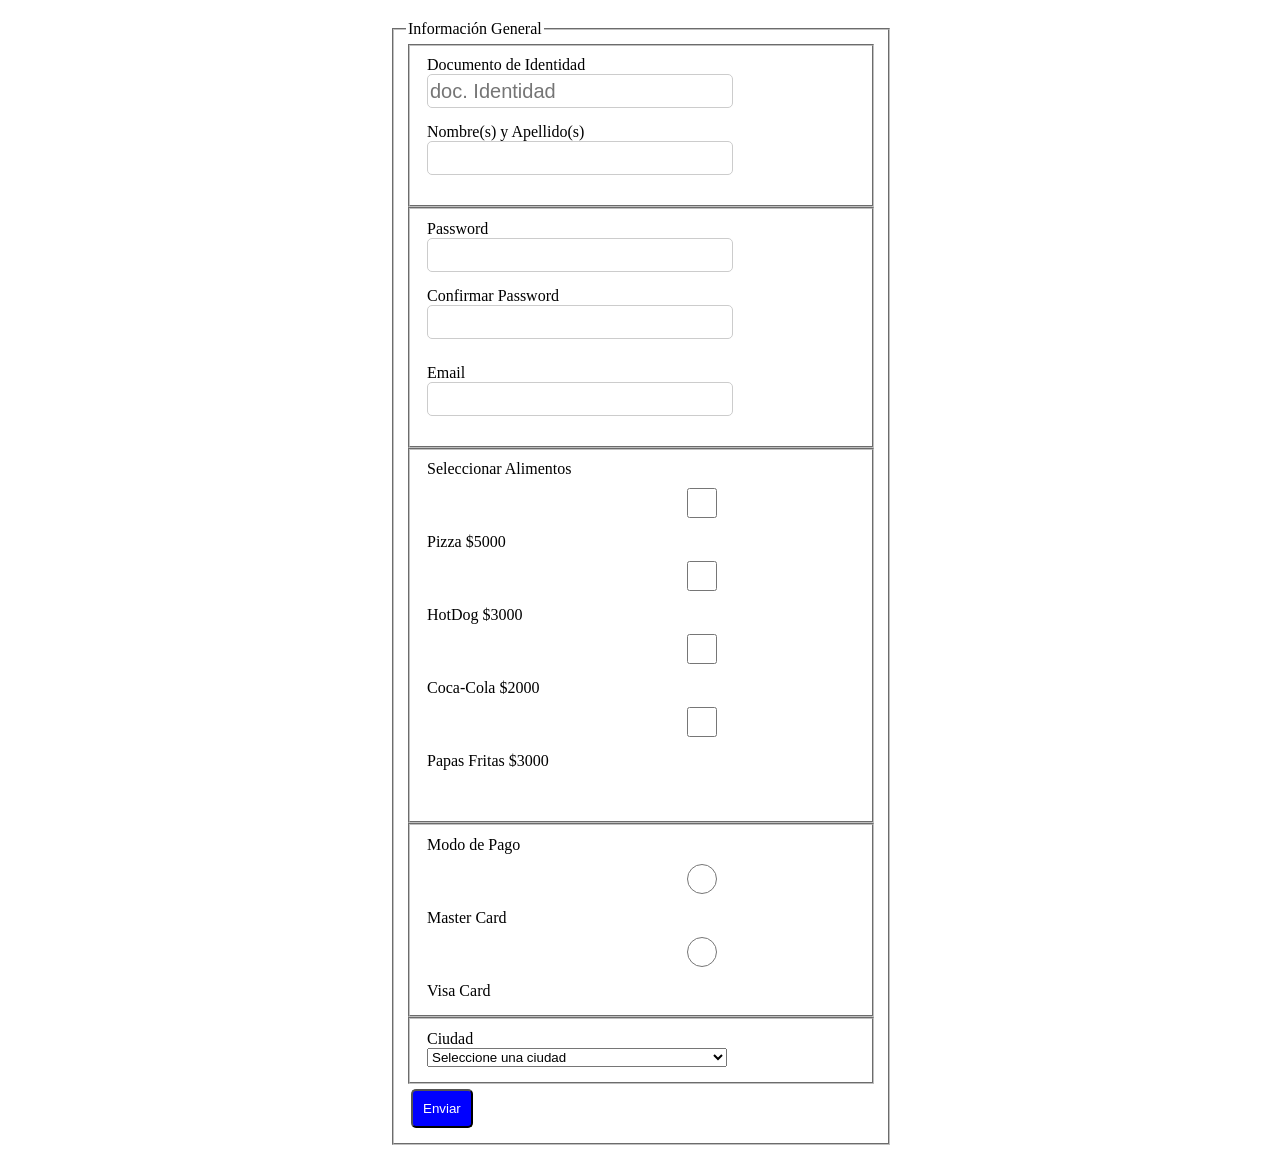
<file: lab10/index.html>
<!DOCTYPE html>
<html>
	<head>
		<meta charset="utf-8">
		<link rel="stylesheet" href="css/styles.css" />
		<script type="text/javascript" src="js/jquery-1.11.2.min.js"></script>
		<script type="text/javascript" src="js/lab10.js"></script>
	</head>
	<body>
		<form>   
			<fieldset>
				<legend>Información General</legend>
				<fieldset>
					<div id="userinfo">
						<span class="label">Documento de Identidad</span>
						<input type="text" id="nid" placeholder="doc. Identidad"   />
						<span class="nid-error"></span>

						<span class="label">Nombre(s) y Apellido(s)</span>
						<input type="text" id="username" />
						<span class="user-error"></span>
					</div>
				</fieldset>
				<fieldset>
					<div id="user">
						<span class="label">Password</span>
						<input type="password" class="password" name="password" />
						<span class="password-error"></span>

						<span class="label">Confirmar Password</span>
						<input type="password" class="conf-password" name="conf-password" />
						<span class="conf-password-error"></span>
					</div>
					<div>
						<span class="label">Email</span>
						<input type="email" class="emailadd" name="emailid" />
						<span class="email-error"></span>
					</div>
				</fieldset>
				<fieldset>
					<div id="checkboxes">
						<span class="label">Seleccionar Alimentos</span><br>
						<input type="checkbox"  id="pizza" name="pizza" value=5000  class="chkb">Pizza $5000 <br>
						<input type="checkbox"  id="hotdog" name="hotdog" value=3000  class="chkb">HotDog $3000<br>
						<input type="checkbox"  id="coke" name="coke" value=2000  class="chkb">Coca-Cola $2000<br>
						<input type="checkbox"  id="fries" name="fries" value=3000  class="chkb">Papas Fritas $3000<br />
						<span class="food-error"></span>
						<br />
						<span class="food-total"></span>
						<br />
					</div>
				</fieldset>
				<fieldset>
					<div id="radios">
						<span class="label">Modo de Pago</span><br>
						<input type="radio"  name="paymode" class="radiobtn" value="Master Card">Master Card <br />
						<input type="radio"  name="paymode" class="radiobtn" value="Visa Card">Visa Card<br />
						<span class="pay-error"></span>
					</div>
				</fieldset>
				<fieldset>
					<div>
						<span class="label">Ciudad</span>
						<select id="city" class="infobox">
							<option value="0">Seleccione una ciudad</option>
							<option value="Barranquilla">Barranquilla</option>
							<option value="Bogota">Bogotá</option>
							<option value="Calí">Calí</option>
							<option value="Cartagena">Cartagena</option>
							<option value="Medellin">Medellin</option>
						</select><br />
						<span class="city-error"></span>
					</div>
				</fieldset>
				<div id="buttons">
					<button class="button" href="#">Enviar</button>
				</div>
		</fieldset>
	</form> 

	<div id="openModal" class="modalDialog">
		<div>
			<a href="#close" title="Close" class="close">X</a>
		</div>
	</div>
	</body>
</html>
</file>
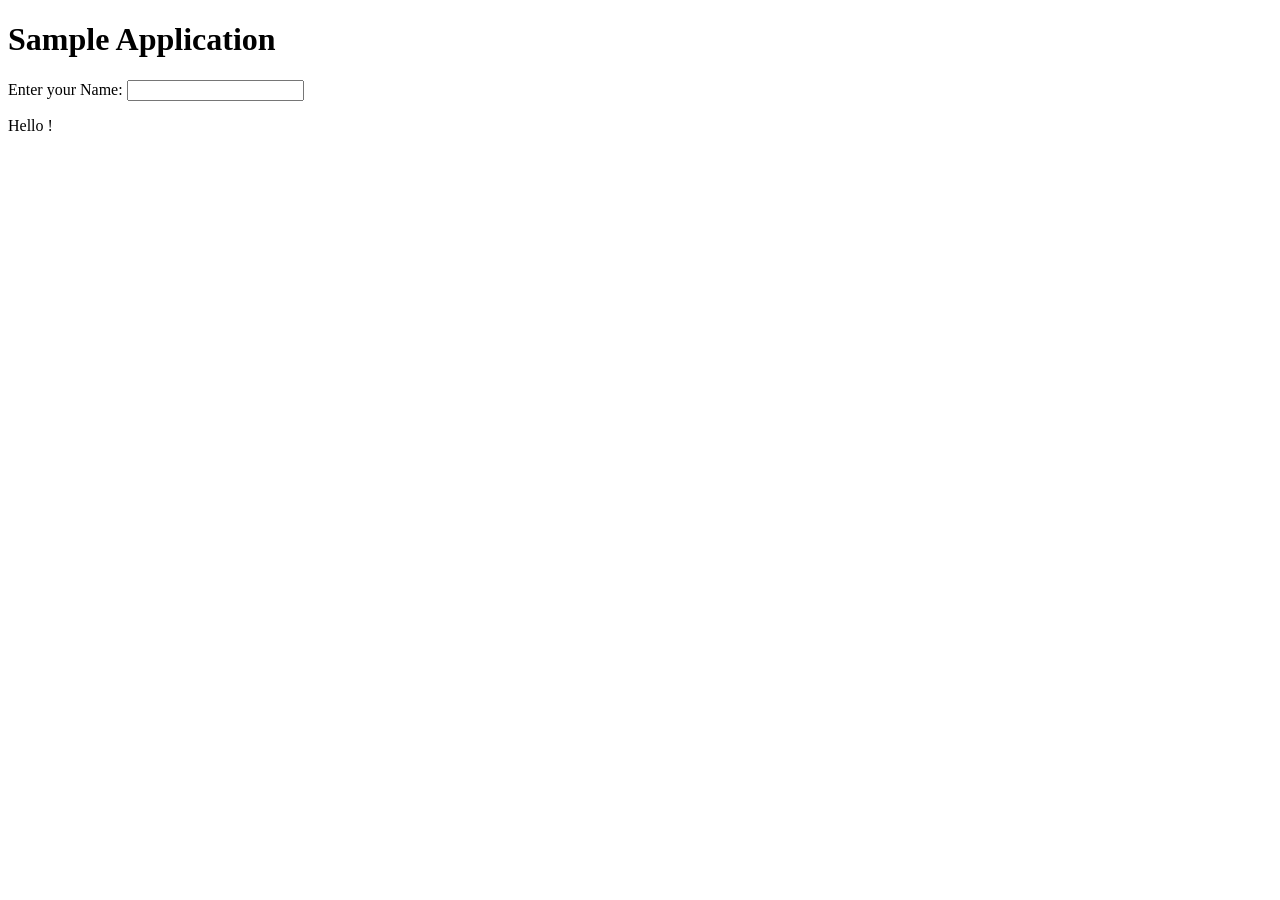
<file: lab11/index.html>
<!DOCTYPE html>
<html>
<head>
	<title>AngularJS First Application</title>
	<meta charset="utf-8" />
</head>

<body>
	<div ng-app>
		<h1>Sample Application</h1>
		<p>Enter your Name: <input  type="text" ng-model="my_name" /></p>
		<p> Hello <span ng-bind="my_name"></span> !</p>
	</div>
	<script type="text/javascript"src="../assets/angular.min.js"></script>
</body>
</html>
</file>
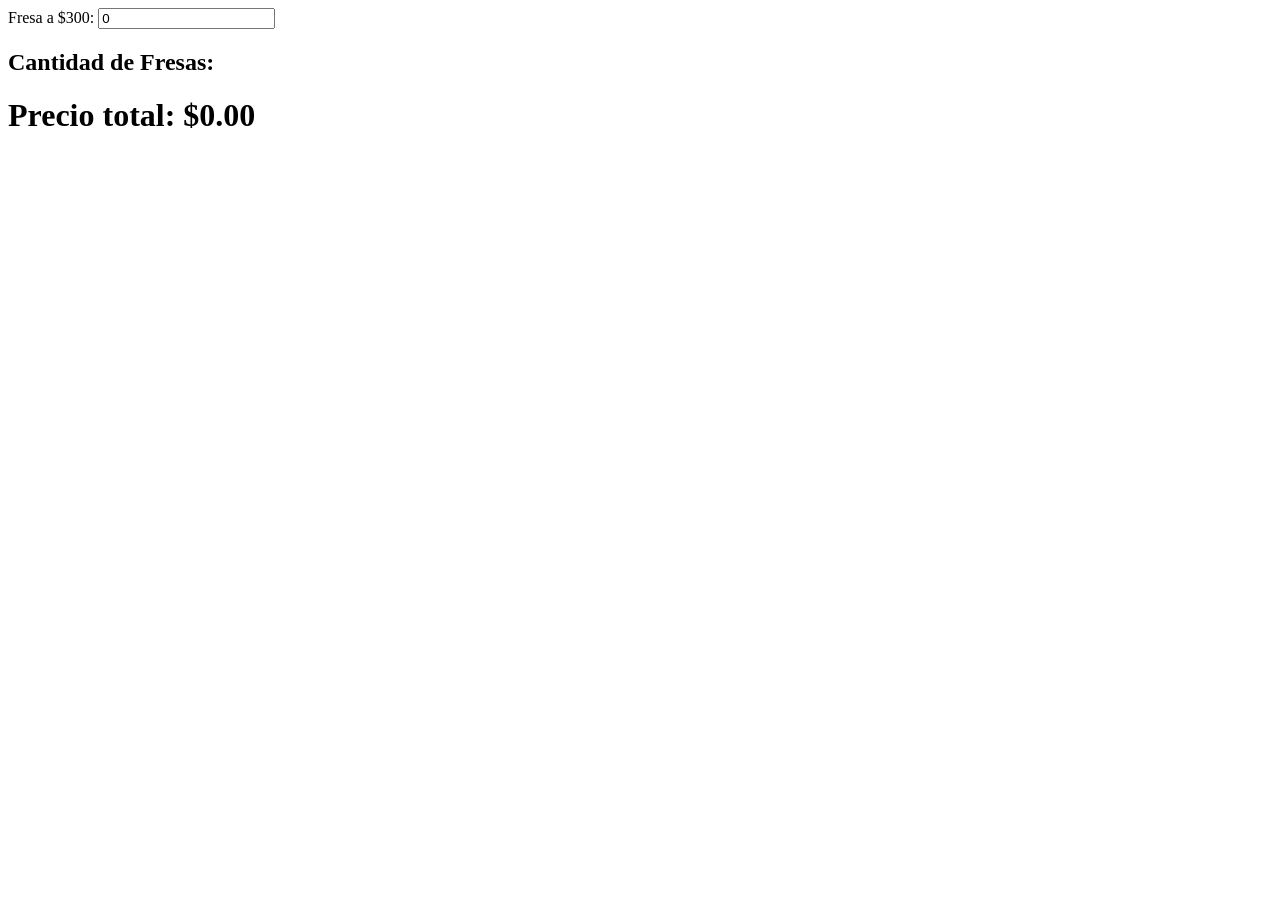
<file: lab14/index.html>
<!DOCTYPE html>
<html ng-app="fruitStore">
<head>
	<title>AngularJS First Application</title>
	<meta charset="utf-8" />
</head>
<body>
	<div class="number" ng-controller="controller_one">
		<label for="numberT">Fresa a $300:</label>
		<input type="text" name="numberT" ng-model="numberT" />
		<h2>Cantidad de Fresas:</h2>
		<h1>Precio total: {{ numberT * numberD | currency: "$" }}</h1>
	</div>
	
	<script type="text/javascript" src="../assets/angular.min.js"></script>

	<script type="text/javascript">
		angular.module('fruitStore', [])
			   .controller('controller_one', ['$scope', function($scope){

				   	$scope.numberT = 0;
				   	$scope.numberD = 300;

			   }]);
	</script>


</body>
</html>
</file>
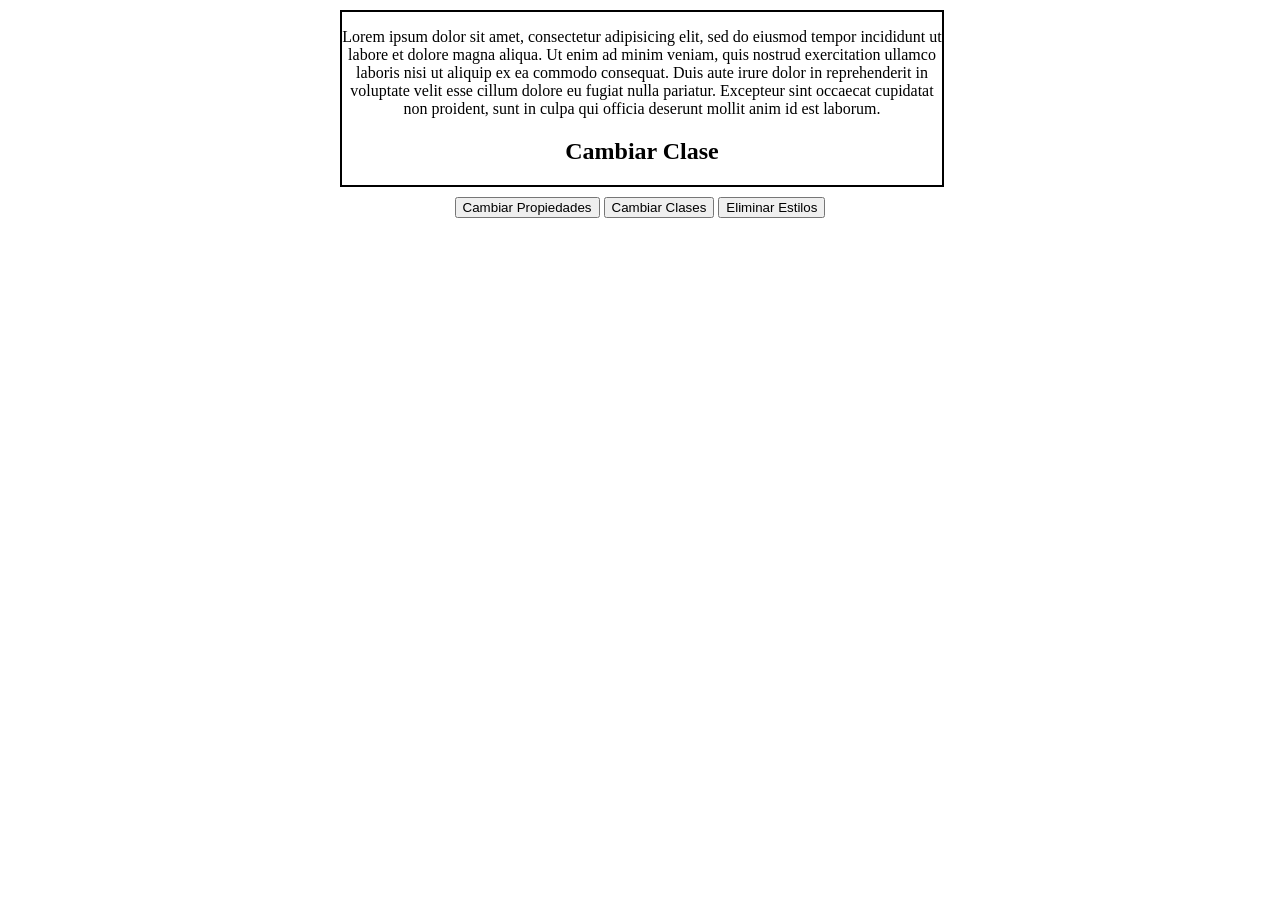
<file: lab18/index.html>
<!DOCTYPE html>
<html ng-app="changeClass">
<head>
	<title>Lab17</title>
	<meta charset="utf-8" />
    <link rel="stylesheet" type="text/css" href="styles.css">
	<script type="text/javascript" src="../assets/angular.min.js"></script>
</head>
<body>

    <div ng-controller="controller-one">

        <div class="container">
            <p ng-style="stypes">
            Lorem ipsum dolor sit amet, consectetur adipisicing elit, sed do eiusmod
            tempor incididunt ut labore et dolore magna aliqua. Ut enim ad minim veniam,
            quis nostrud exercitation ullamco laboris nisi ut aliquip ex ea commodo
            consequat. Duis aute irure dolor in reprehenderit in voluptate velit esse
            cillum dolore eu fugiat nulla pariatur. Excepteur sint occaecat cupidatat non
            proident, sunt in culpa qui officia deserunt mollit anim id est laborum.

            <h2 ng-class="special_class">Cambiar Clase</h2>
        </p>
        </div>
        
        <button ng-click="changeProperties()">Cambiar Propiedades</button>

        <button ng-click="changeClassProperties()">Cambiar Clases</button>

        <button ng-click="resetClassProperties()">Eliminar Estilos</button>
    </div>
	
	<script type="text/javascript">

        angular.module('changeClass', [])
               .controller('controller-one', ['$scope', function($scope){


                $scope.changeProperties = function(){
                    $scope.stypes = {
                        "background": "blue",
                        "color": "yellow"
                    };
                };
            
                $scope.changeClassProperties = function(){
                    $scope.special_class = "angularjs";
                 };


                $scope.resetClassProperties = function(){
                    $scope.special_class = "";
                    $scope.stypes ="";
                };

               }]);
	
	</script>
</body>
</html>
</file>
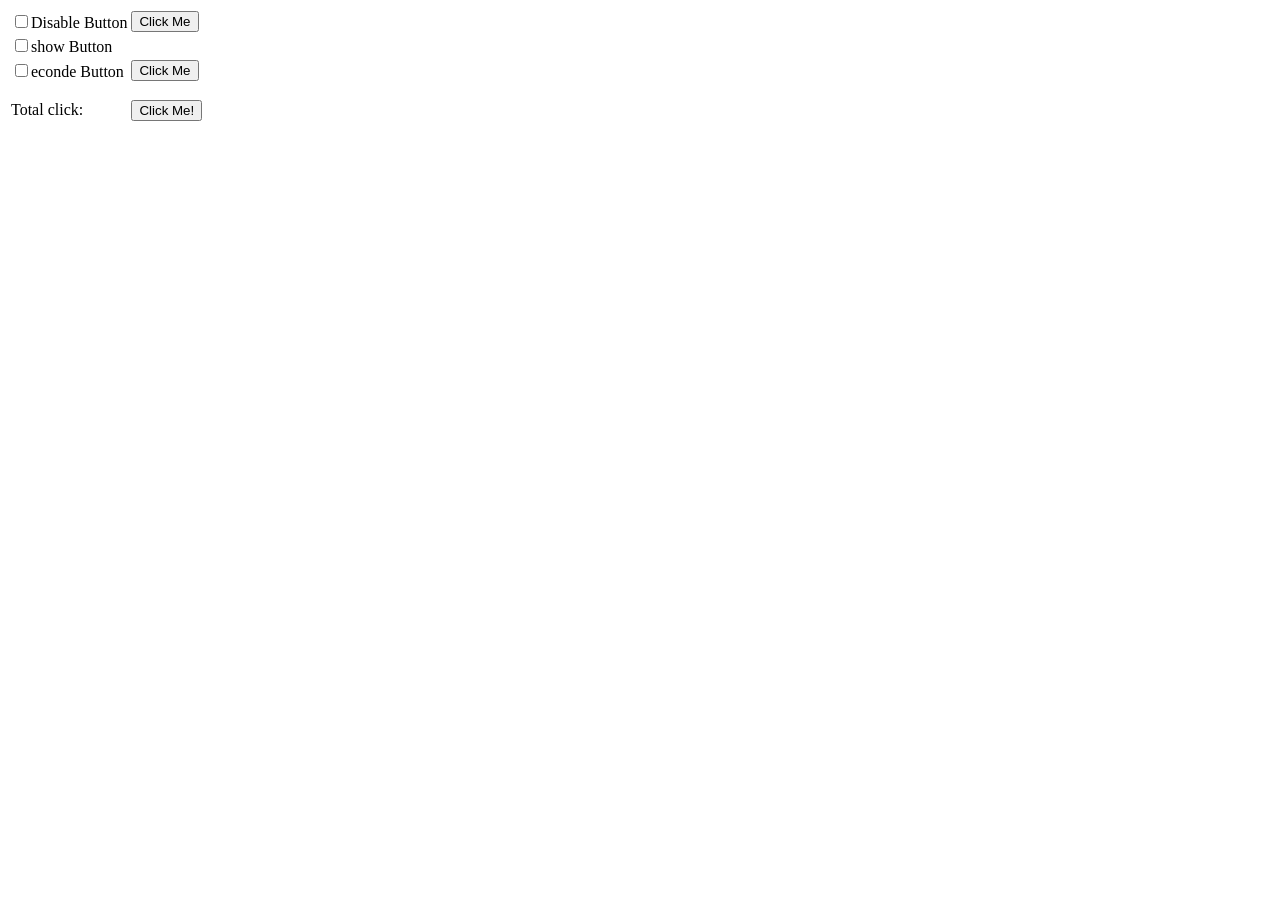
<file: lab20/index.html>
<!DOCTYPE html>
<html ng-app>
<head>
	<title>Lab17</title>
	<meta charset="utf-8" />
	<script type="text/javascript" src="../assets/angular.min.js"></script>
</head>
<body>
    <table border="0">

        <tr>
            <td><input type="checkbox" ng-model="enableDisableButton">Disable Button</td>
            <td><button ng-disabled="enableDisableButton">Click Me</button></td>
        </tr>

        <tr>
            <td><input type="checkbox" ng-model="showHide">show Button</td>
            <td><button ng-show="showHide">Click Me</button></td>
        </tr>
         <tr>
            <td><input type="checkbox" ng-model="showHide1">econde Button</td>
            <td><button ng-hide="showHide1">Click Me</button></td>
        </tr>

         <tr>
            <td><p>Total click: {{ click_counter }}</p></td>
            <td><button ng-click="click_counter = click_counter + 1">Click Me!</button></td>
        </tr>
    </table>
</body>
</html>
</file>
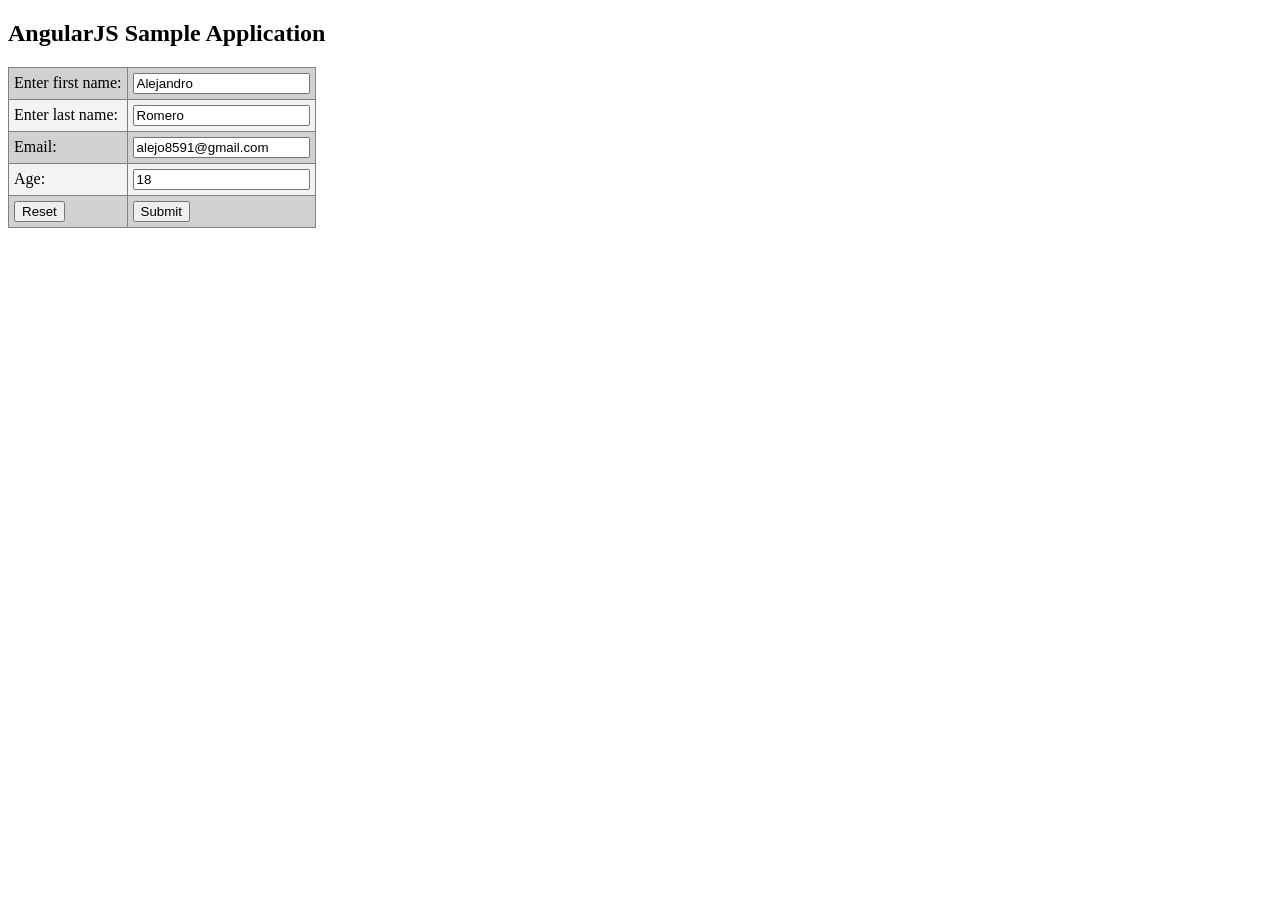
<file: lab21/index.html>
<!DOCTYPE html>
<html>
<head>
    <title>Lab17</title>
    <meta charset="utf-8" />
    <link rel="stylesheet" type="text/css" href="styles.css">
    <script type="text/javascript" src="../assets/angular.min.js"></script>
</head>
<body>
    <h2>AngularJS Sample Application</h2>
<div ng-app="mainApp" ng-controller="studentController">
<form name="studentForm" novalidate>
<table border="0">
<tr><td>Enter first name:</td><td><input name="firstname" type="text" ng-model="firstName" required>
   <span style="color:#ff2a25" ng-show="studentForm.firstname.$dirty && studentForm.firstname.$invalid">
      <span ng-show="studentForm.firstname.$error.required">First Name is required.</span>
   </span>
</td></tr>
<tr><td>Enter last name: </td><td><input name="lastname"  type="text" ng-model="lastName" required>
   <span style="color:#ff2a25" ng-show="studentForm.lastname.$dirty && studentForm.lastname.$invalid">
      <span ng-show="studentForm.lastname.$error.required">Last Name is required.</span>
   </span>
</td></tr>
<tr><td>Email: </td><td><input name="email" type="email" ng-model="email" length="100" required>
<span style="color:#ff2a25" ng-show="studentForm.email.$dirty && studentForm.email.$invalid">
      <span ng-show="studentForm.email.$error.required">Email is required.</span>
      <span ng-show="studentForm.email.$error.email">Invalid email address.</span>
   </span>
</td></tr>
<tr><td>Age: </td><td><input name="age" type="number" ng-model="age" length="2" required>
<span style="color:#ff2a25" ng-show="studentForm.age.$dirty && studentForm.age.$invalid">
      <span ng-show="studentForm.age.$error.required">Age is required.</span>
      <span ng-show="studentForm.age.$error.number">Invalid number.</span>
   </span>
</td></tr>
<tr><td><button ng-click="reset()">Reset</button></td><td><button
    ng-disabled="studentForm.firstname.$dirty && studentForm.firstname.$invalid ||
              studentForm.lastname.$dirty && studentForm.lastname.$invalid ||
              studentForm.email.$dirty && studentForm.email.$invalid"
    ng-click="submit()">Submit</button></td></tr>
</table>
</form>
</div>


<script type="text/javascript">
angular.module('mainApp',  [])
.controller('studentController', function($scope){

    $scope.reset = function(){
        $scope.firstName = 'Alejandro';
        $scope.lastName = 'Romero',
        $scope.email = "alejo8591@gmail.com";
        $scope.age = 18;
    }

    $scope.reset();
});
</script>
</body>
</html>
</file>
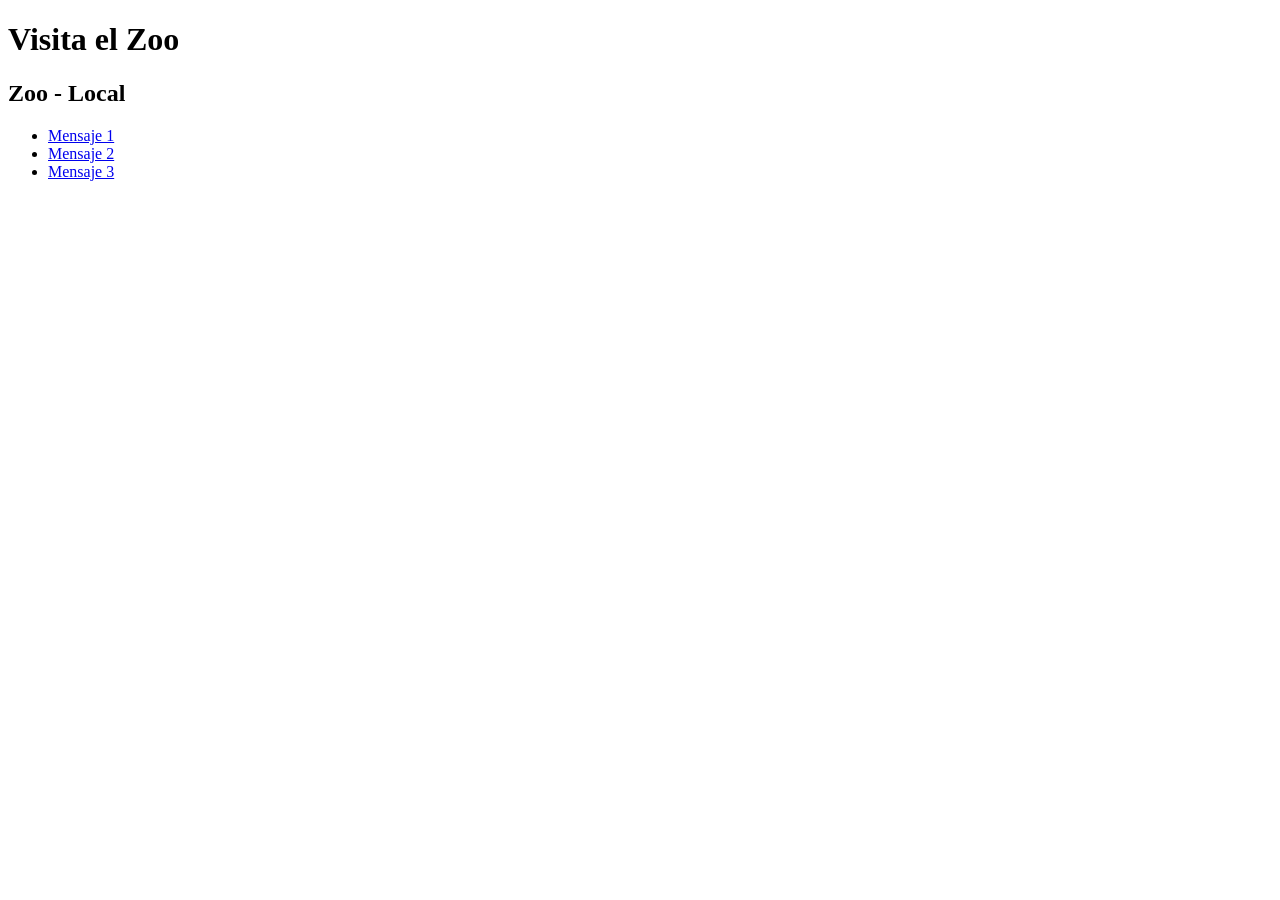
<file: lab22/index.html>
<!DOCTYPE html>
<html ng-app="initial_spi">
<head>
	<title>Lab17</title>
	<meta charset="utf-8" />
	<script type="text/javascript" src="../assets/angular.min.js"></script>
</head>
<body>
   <h1>Visita el Zoo</h1>

    <div ng-include src=" 'includes/header.html' "></div>
    <div ng-include src=" 'includes/menu.html' "></div>


    <script>
        var my_app = angular.module('initial_spi', []);
    </script>
</body>
</html>
</file>
<file: lab10/css/styles.css>
div{
	padding: 5px; 
}

form {
	width: 500px;
	margin: 20px auto;
}

input {
	font-family: "Helvetica Neue", Helvetica, Arial, sans-serif;
	border: 1px solid #ccc;
	font-size: 20px;
	width: 300px;
	min-height: 30px;
	display: block;
	margin-bottom: 15px;
	margin-top: 5px;
	outline: none;

	-webkit-border-radius: 5px;
	-moz-border-radius: 5px;
	-o-border-radius: 5px;
	-ms-border-radius: 5px;
	border-radius: 5px;
}

.button, a{
	/*background: none;*/
	background-color: blue;
	padding: 10px;
	color: white;

	-webkit-border-radius: 5px;
	-moz-border-radius: 5px;
	-o-border-radius: 5px;
	-ms-border-radius: 5px;
	border-radius: 5px;
}

.chkb { 
	margin-left: 125px; 
	margin-top: 10px;
}

.label{
	float: left;
	width: 300px;
}

.infobox{
	width: 300px;
}

.error{
 border:1px solid red;
 background-color: rgba(255,0,0,0.1);
}

.success{
	border:1px solid green;
 	background-color: rgba(0,255,0,0.1);
}

.nid-error, .user-error, .password-error, .conf-password-error,.email-error, .food-error, .pay-error, .city-error{
	color: red;
 	padding-left: 10px;
 	border-color: red;
 	background-color: rgba(255,0,0,0.1);
}

.radiobtn { 
	margin-left: 125px; 
	margin-top: 10px;
}
.submit { 
	margin-left: 125px; 
	margin-top: 10px;
}

.modalDialog {
	position: fixed;
	font-family: Arial, Helvetica, sans-serif;
	top: 0;
	right: 0;
	bottom: 0;
	left: 0;
	background: rgba(0,0,0,0.8);
	z-index: 99999;
	opacity:0;
	-webkit-transition: opacity 400ms ease-in;
	-moz-transition: opacity 400ms ease-in;
	transition: opacity 400ms ease-in;
	pointer-events: none;
}

.modalDialog:target {
	opacity:1;
	pointer-events: auto;
}

.modalDialog > div {
	width: 400px;
	position: relative;
	margin: 10% auto;
	padding: 5px 20px 13px 20px;
	background: #fff;
	background: -moz-linear-gradient(#fff, #999);
	background: -webkit-linear-gradient(#fff, #999);
	background: -o-linear-gradient(#fff, #999);

	-webkit-border-radius: 12px;
	-moz-border-radius: 12px;
	border-radius: 12px;
}

.close {
	background: #606061;
	color: #FFFFFF;
	line-height: 25px;
	position: absolute;
	right: -12px;
	text-align: center;
	top: -10px;
	width: 24px;
	text-decoration: none;
	font-weight: bold;
	-webkit-border-radius: 12px;
	-moz-border-radius: 12px;
	border-radius: 12px;
	-moz-box-shadow: 1px 1px 3px #000;
	-webkit-box-shadow: 1px 1px 3px #000;
	box-shadow: 1px 1px 3px #000;
}

.close:hover { 
	background: #00d9ff; 
}
</file>
<file: lab18/styles.css>
div{
    width: 600px;
    margin: 10px auto;
    text-align: center;
}
.container{
    border: solid 2px;
}
.angularjs{
    background:red;
    font-size: 40px;
    padding: 0 40px;
    color: #fff;
}
</file>
<file: lab21/styles.css>
table, th , td {
  border: 1px solid grey;
  border-collapse: collapse;
  padding: 5px;
}

table tr:nth-child(odd) {
  background-color: #d1d1d1;
}
table tr:nth-child(even) {
  background-color: #f3f3f3;
}
</file>
